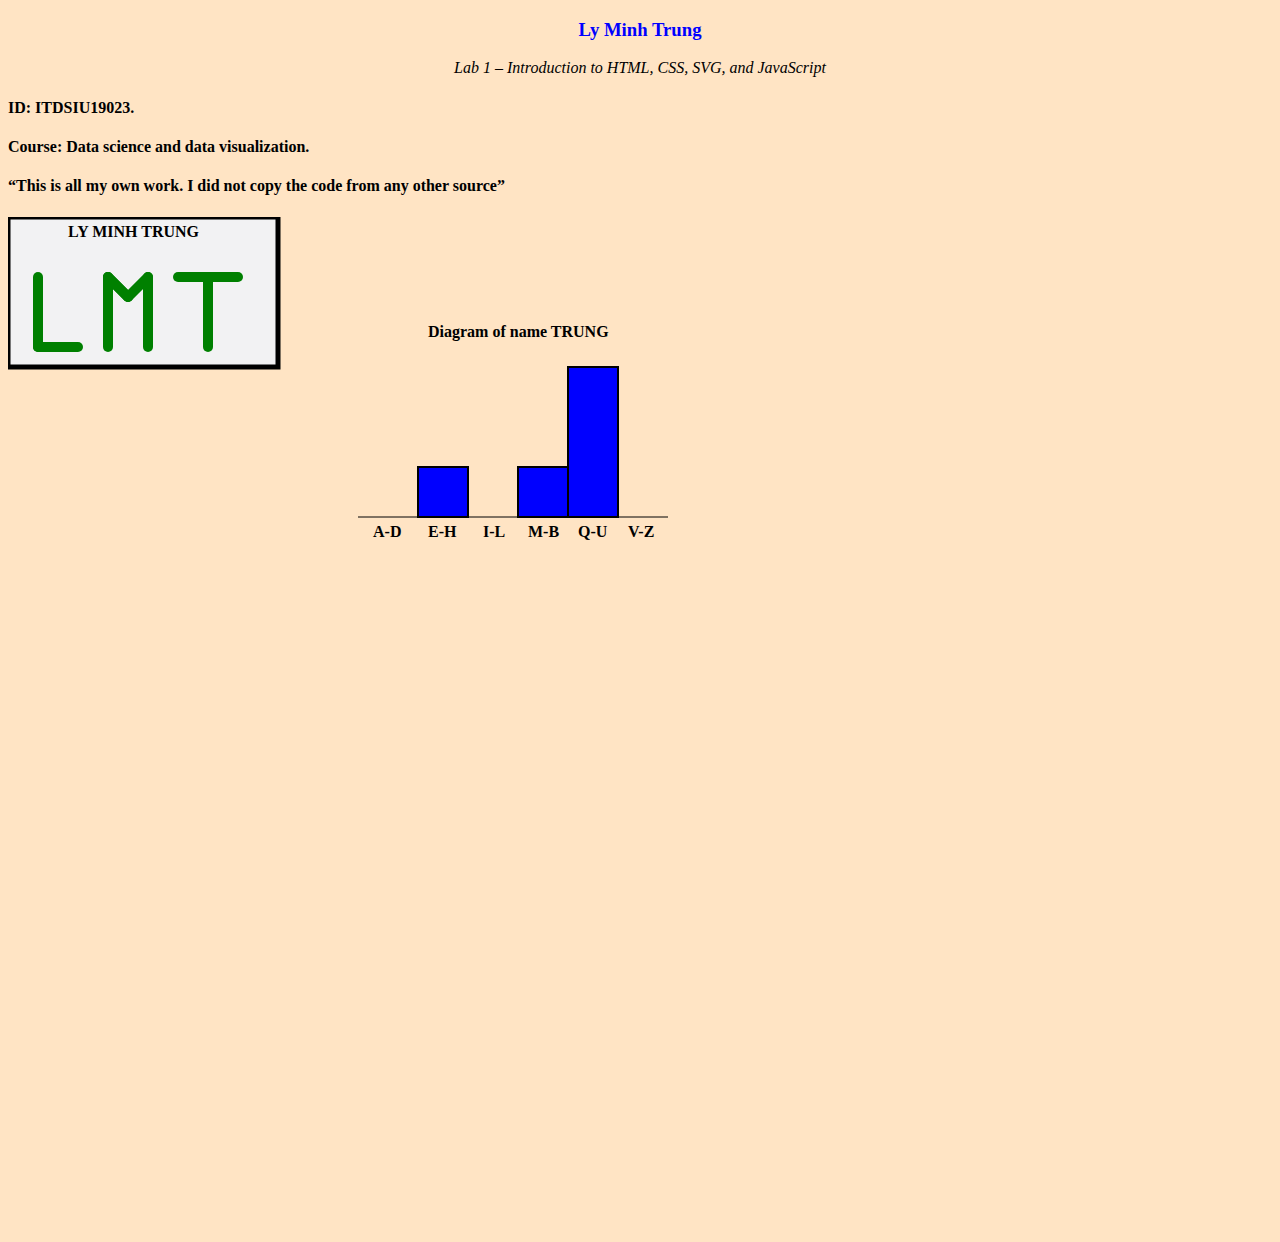
<file: Lab/Lab1/lab01.htm>
<!DOCTYPE html>
<html>
<head>
    <style>
        body {
            background-color: #FFE4C4;
        }
        </style>
        </head>
<body> 


	<title>Lab 1</title>

	<h3 style="color:blue;"><center>Ly Minh Trung</center></h3>
	<i><center>Lab 1 – Introduction to HTML, CSS, SVG, and JavaScript</center></i>
	<h4>ID: ITDSIU19023.</h4>
	<h4>Course: Data science and data visualization.</h4> 
	<h4>“This is all my own work. I did not copy the code from any other source” <h4>
	
<svg width="2000" height="1000"> 
<rect x='0' y = '0' width="270" height="150"
    style="fill:rgb(242, 242, 243);stroke-width:5;stroke:rgb(0,0,0)"></rect> 
<line x1="30" y1="60" x2="30" y2="130" stroke="green" stroke-width = "10" stroke-linecap = "round" /> 
<line x1="30" y1="130" x2="70" y2="130" stroke="green" stroke-width = "10" stroke-linecap = "round" /> 
<line x1="100" y1="60" x2="100" y2="130" stroke="green" stroke-width = "10" stroke-linecap = "round" /> 
<line x1="100" y1="60" x2="120" y2="80" stroke="green" stroke-width = "10" stroke-linecap = "round" />
<line x1="100" y1="60" x2="120" y2="80" stroke="green" stroke-width = "10" stroke-linecap = "round" /> 
<line x1="140" y1="60" x2="120" y2="80" stroke="green" stroke-width = "10" stroke-linecap = "round" /> 
<line x1="140" y1="60" x2="140" y2="130" stroke="green" stroke-width = "10" stroke-linecap = "round" />  
<line x1="200" y1="60" x2="200" y2="130" stroke="green" stroke-width = "10" stroke-linecap = "round" /> 
<line x1="170" y1="60" x2="230" y2="60" stroke="green" stroke-width = "10" stroke-linecap = "round" /> 

<line x1="350" y1="300" x2="660" y2="300" stroke="black"/> 
<rect x="410" y="250" width="50" height="50" style="fill:rgb(0,0,255);stroke-width:2 ;stroke:rgb(0,0,0)" />
<rect x="510" y="250" width="50" height="50" style="fill:rgb(0,0,255);stroke-width:2 ;stroke:rgb(0,0,0)" /> 
<rect x="560" y="150" width="50" height="150" style="fill:rgb(0,0,255);stroke-width:2 ;stroke:rgb(0,0,0)" />
<text x="60" y="20">LY MINH TRUNG</text>

<text x="420" y="120">Diagram of name TRUNG</text>
<text x="365" y="320">A-D</text>
<text x="420" y="320">E-H</text> 
<text x="475" y="320">I-L</text> 
<text x="520" y="320">M-B</text>
<text x="570" y="320">Q-U</text> 
<text x="620" y="320">V-Z</text>
</svg>
    
</body>
</html>
</file>
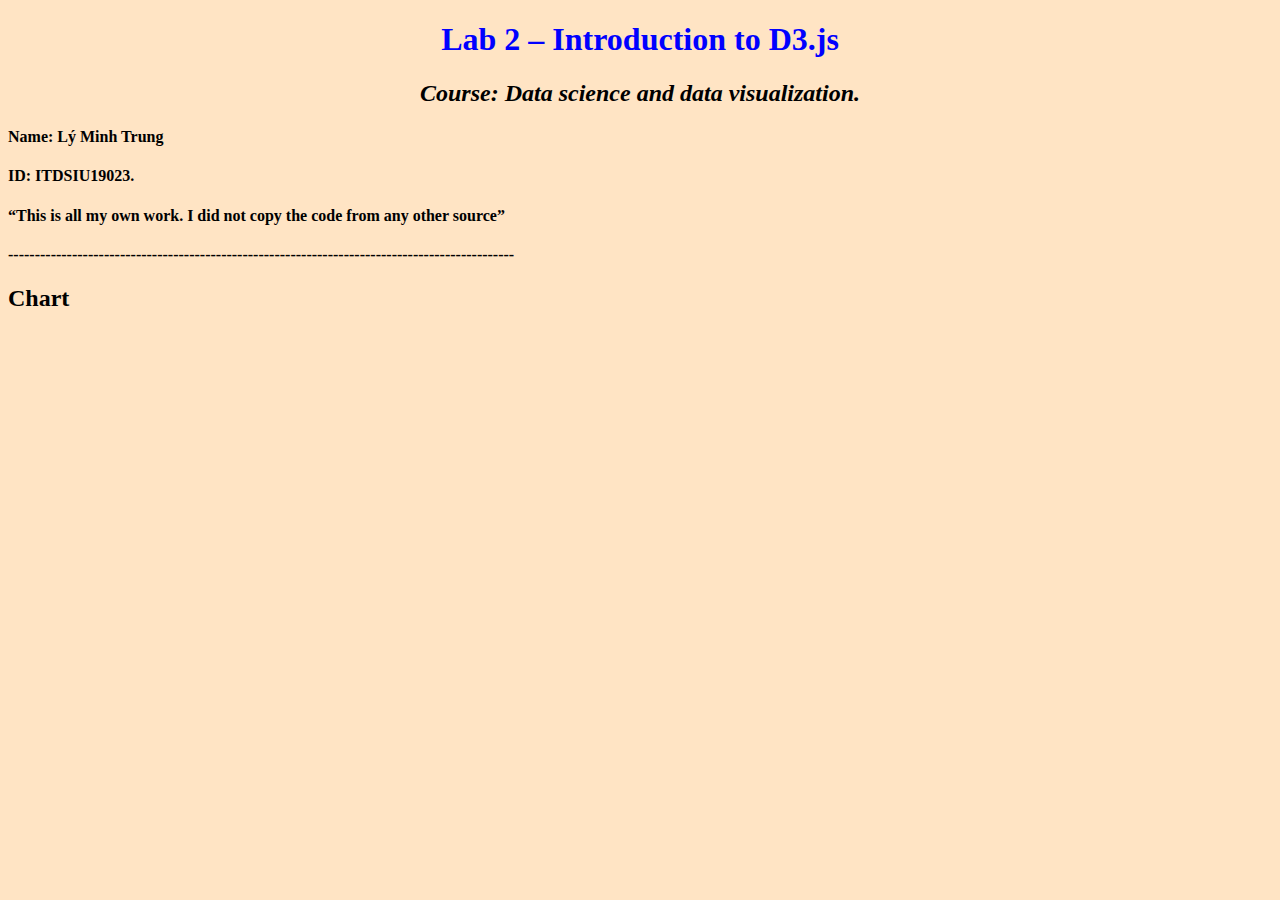
<file: Lab/Lab2/lab02.htm>
<!DOCTYPE html>
<html>

<head>
	<style>
		body {
			background-color: #FFE4C4;
		}
	</style>

</head>

<body>


	<title>Lab 2</title>

	<h1 style="color:blue;">
		<center>Lab 2 – Introduction to D3.js</center>
	</h1>
	<i>
		<h2>
			<center>Course: Data science and data visualization.</center>
		</h2>
	</i>
	<h4>Name: Lý Minh Trung</h4>
	<h4>ID: ITDSIU19023.</h4>
	<h4>“This is all my own work. I did not copy the code from any other source” <h4>
			<h4>-----------------------------------------------------------------------------------------------</h4>
			<h2>Chart</h2>
			<script src='https://d3js.org/d3.v4.min.js'></script>
			<script>
				var w = 500;
				var h = 350;
				var barPadding = 1;

				var dataset = [5, 10, 13, 19, 21, 25, 22, 18, 15, 13,
					11, 12, 15, 20, 18, 17, 16, 18, 23, 25];


				var svg = d3.select("body")
					.append("svg")
					.attr("width", w)
					.attr("height", h);

				svg.selectAll("rect")
					.data(dataset)
					.enter()
					.append("rect")
					.attr("x", function (d, i) { return i * (w / dataset.length); })
					.attr("y", function (d) { return h - (d * 4); })
					.attr("width", w / dataset.length - barPadding)
					.attr("height", function (d) { return d * 4; })
					.attr("fill", function (d) { return "rgb(230, 0, " + (d * 10) + ")"; });

				svg.selectAll("text")
					.data(dataset)
					.enter()
					.append("text")
					.text(function (d) { return d; })
					.attr("text-anchor", "middle")
					.attr("x", function (d, i) { return i * (w / dataset.length) + (w / dataset.length - barPadding) / 2; })
					.attr("y", function (d) { return h - (d * 4) + 10; })
					.attr("font-family", "sans-serif")
					.attr("font-size", "11px")
					.attr("fill", "white");
				
			// Scatterplot chart
				//  d3.csv("https://tungth.github.io/data/vis-lab2-data.csv", rowConverter, function (error, data) {
					// if (error) {
						// console.log(error);
					// }
					// else {
						// console.log(data);
						// your code to handle the data and draw charts 
						// var svg = d3.select("body")
							// .append("svg")
							// .attr("width", w)
							// .attr("height", h);

						// svg.selectAll("circle")
							// .data(data)
							// .enter()
							// .append("circle")
							// .attr("cx", function (d) {
								// return d[0] + 100;    //location of circle on x-axis
							// })
							// .attr("cy", function (d) {
								// return d[1] + 300;		//location of circle on y-axis
							// })
							// .attr("r", 5);

						// svg.selectAll("text")
							// .data(data)
							// .enter()
							// .append("text")
							// .text(function (d) {
								// return d[0] + "," + d[1];
							// })
							// .attr("x", function (d) {
								// return d[0] + 50;
							// })
							// .attr("y", function (d) {
								// return d[1] + 500;
							// })
							// .attr("font-family", "sans-serif")
							// .attr("font-size", "11px")
							// .attr("fill", "red");
					// }
				// } 


			//Part 3
				var dataset = [83, 35, 23, 0, 0, 74, 73, 5, 0, 50];


				var svg = d3.select("body")
					.append("svg")
					.attr("width", w + 50)
					.attr("height", h + 5);

				svg.selectAll("rect")
					.data(dataset)
					.enter()
					.append("rect")
					.attr("x", function (d, i) { return i * (w / dataset.length - 20) + 40; })
					.attr("y", function (d) { return h - (d * 4); })
					.attr("width", w / dataset.length - barPadding - 20)
					.attr("height", function (d) { return d * 4 + 60; })
					.attr("fill", function (d) { return "rgb(160, 10, " + (d * 10) + ")"; });

				svg.selectAll("text")
					.data(dataset)
					.enter()
					.append("text")
					.text(function (d) { return d; })
					.attr("text-anchor", "middle")
					.attr("x", function (d, i) { return i * (w / dataset.length - 20) + (w / dataset.length - barPadding) / 2 + 30; })
					.attr("y", function (d) { return h - (d * 4) + 10; })
					.attr("font-family", "sans-serif")
					.attr("font-size", "11px")
					.attr("fill", "white");





			</script>


</body>

</html>
</file>
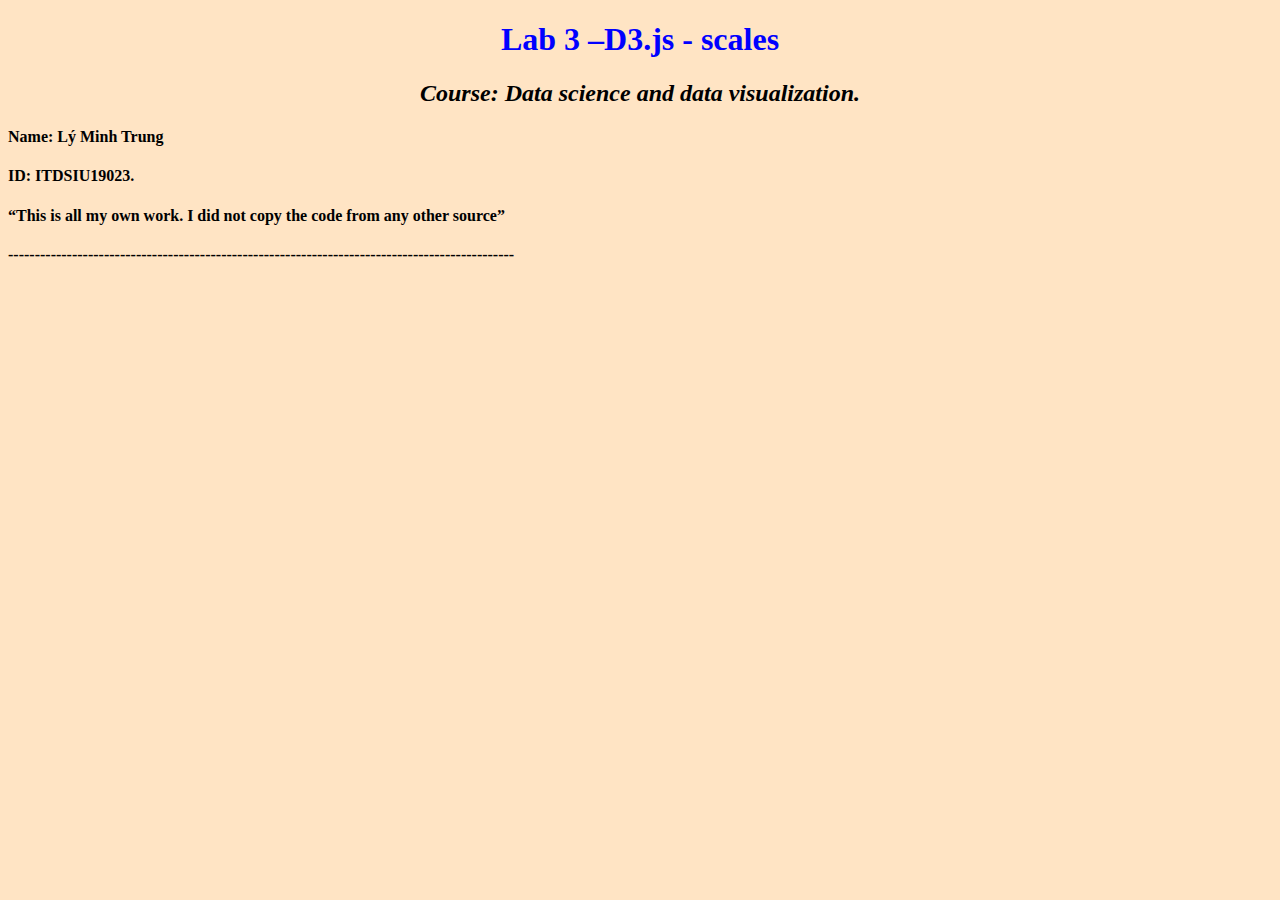
<file: Lab/Lab3/lab03.htm>
<!DOCTYPE html>
<html>

<head>
    <style>
        body {
            background-color: #FFE4C4;
        }
    </style>

</head>

<body>


    <title>Lab 3</title>

    <h1 style="color:blue;">
        <center>Lab 3 –D3.js - scales</center>
    </h1>
    <i>
        <h2>
            <center>Course: Data science and data visualization.</center>
        </h2>
    </i>
    <h4>Name: Lý Minh Trung</h4>
    <h4>ID: ITDSIU19023.</h4>
    <h4>“This is all my own work. I did not copy the code from any other source” <h4>

            <h4>-----------------------------------------------------------------------------------------------</h4>
            <script src='https://d3js.org/d3.v4.min.js'></script>
            <script>
                var w = 1500;
                var h = 500;

                var svg = d3.select("body")
                    .append("svg")
                    .attr("width", w)
                    .attr("height", h);
                // Scatterplot chart 
                var margin = { top: 60, right: 0, bottom: 90, left: 0 },
                    w = 700 - margin.left - margin.right,
                    h = 570 - margin.top - margin.bottom;

                d3.csv("https://tungth.github.io/data/vn-provinces-data.csv", function (data) {

                    // X axis set scale
                    var x = d3.scaleLinear()
                        .domain([0, 9000])
                        .range([40, w + 700]);

                    // Y axis set scale
                    var y = d3.scaleLinear()
                        .domain([0, 200])
                        .range([h, 10]);



                    // Add dots
                    svg.append('g')
                        .selectAll("dot")
                        .data(data)
                        .enter()
                        .append("circle")
                        .attr("cx", function (d) { return x(d.population); })
                        .attr("cy", function (d) { return y(parseFloat(d["GRDP-VND"])); })
                        .attr("r", 4)
                        .attr("fill", function (d) { return "rgb(0, 0, " + d.density + ")"; });
                    // Add value for circles
                    svg.selectAll("text")
                        .data(data)
                        .enter()
                        .append("text")
                        .text(function (d) {
                            return d.area + "---" + d.province;
                        })
                        .attr("x", function (d) {
                            return x(d.population) + 5;
                        })
                        .attr("y", function (d) {
                            return y(parseFloat(d["GRDP-VND"]));
                        })
                        .attr("font-family", "sans-serif")
                        .attr("font-size", "8px")
                        .attr("fill", "red");


                    // X AXIS - location & label
                    svg.append("g")
                        .attr("transform", "translate(0," + h + ")")
                        .call(d3.axisBottom(x).ticks(30))
                    svg.append("text")
                        .attr("class", "x label")
                        .attr("text-anchor", "end")
                        .attr("x", w + 800)
                        .attr("y", h + 10)
                        .text("Population")
                        .style('fill', 'BLACK');

                    // Y AXIS - location & label
                    svg.append("g")
                        .call(d3.axisLeft(y).ticks(20))
                        .attr("transform", "translate(" + (w - 660) + ", 0)")
                    
                    svg.append("text")
                        .attr("class", "y label")
                        .attr("text-anchor", "end")
                        .attr("x", w - 570)
                        .attr("y", h - 409)
                        .text("GRDP-VND")
                        .style('fill', 'BLACK'); 
                    
                    // Chart lable
                    svg.append("text")
                        .attr("class", "y label")
                        .attr("text-anchor", "end")
                        .attr("x", w + 300)
                        .attr("y", h - 400)
                        .text("Scatterplot – population vs GRPD")
                        .style('fill', 'RED')
                        .attr("font-size","30px");
                })
               /* csv('https://tungth.github.io/data/vn-provinces-data.csv')
                      .then(data => {
                          data.forEach(d => {
 
                              d.population = +d.population;
                              d.GRDP = +d["GRDP-VND"];
                          });
                          render(data);
                      })*/


            </script>
</body>

</html>
</file>
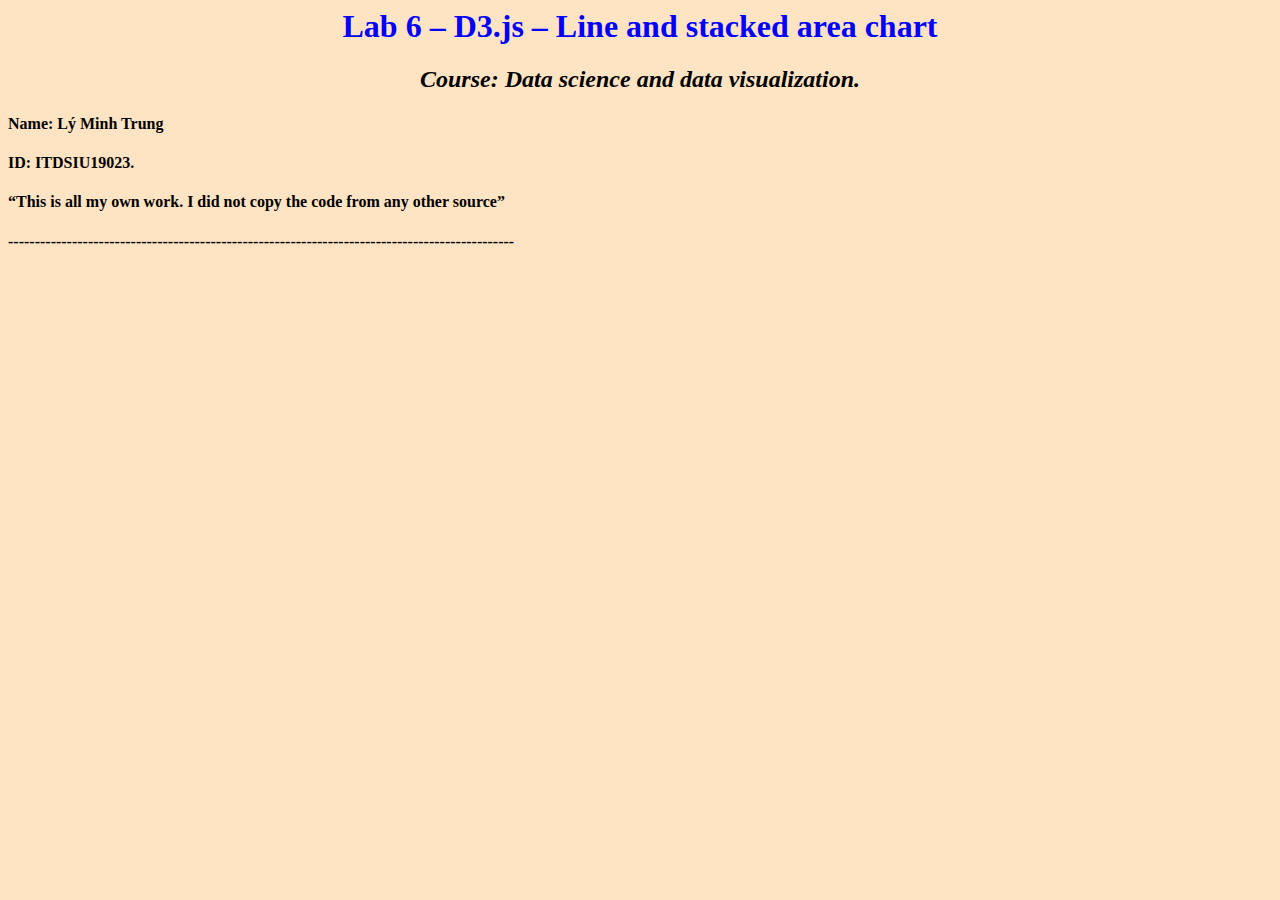
<file: Lab/Lab6/lab6.htm>
<DOCTYPE html>
    <html>

    <head>
        <style>
            body {
                background-color: #FFE4C4;
            }
        </style>
        <meta charset="UTF-8" />
        <meta name="viewport" content="width=device-width, initial-scale=1">
        <script src="https://d3js.org/d3.v4.min.js"></script>



    </head>

    <body>



        <title>Lab 6</title>

        <h1 style="color:blue;">
            <center>Lab 6 – D3.js – Line and stacked area chart</center>
        </h1>
        <i>
            <h2>
                <center>Course: Data science and data visualization.</center>
            </h2>
        </i>
        <h4>Name: Lý Minh Trung</h4>
        <h4>ID: ITDSIU19023.</h4>
        <h4>“This is all my own work. I did not copy the code from any other source” <h4>

                <h4>-----------------------------------------------------------------------------------------------</h4>


                <script>var rowConverter = function (d) {
                        return {
                            Case: parseInt(d["Case"]),
                            Country: d["Country"],
                            Date: new Date(parseInt(d["Year"]), parseInt(d["Month"] - 1), parseInt(d["Day"]))
                        }
                    }
                    d3.csv("https://raw.githubusercontent.com/LyMinhTrungitdsiu19023/Data-Science-and-Visualization/main/Lab/Lab6/Lab6data.csv", rowConverter, function (error, data) {
                        if (error) {
                            console.log(error);
                        }
                        else {
                            console.log(data)

                            var margin = { top: 60, right: 100, bottom: 20, left: 80 },
                                width = 1400 - margin.left - margin.right,
                                height = 700 - margin.top - margin.bottom;

                            var svg = d3.select("body")
                                .append("svg")
                                .style("width", width + margin.left + margin.right + "px")
                                .style("height", height + margin.top + margin.bottom + "px")
                                .attr("width", width + margin.left + margin.right)
                                .attr("height", height + margin.top + margin.bottom)
                                .append("g")
                                .attr("transform", "translate(" + margin.left + "," + margin.top + ")")
                                .attr("class", "svg");

                            //NEST : group data by country
                            var nest = d3.nest()
                                .key(function (d) {
                                    return d.Country;
                                })
                                .entries(data)
                            console.log(nest)


                            var x = d3.scaleTime()
                                .domain([d3.min(data, function (d) { return d.Date; }),
                                d3.max(data, function (d) { return d.Date; })
                                ])
                                .range([0, width]);
                            var y = d3.scaleLinear()
                                .domain([0, 1200000])
                                .range([height, 0]);



                            var color = d3.scaleOrdinal()
                                .range(['red', 'Purple', 'blue', 'green'])


                            var xaxis = svg.append("g")
                                .attr("transform", "translate(0," + height + ")")
                                .attr("class", "x axis")
                                .call(d3.axisBottom(x)
                                    .ticks(d3.timeDate)
                                    .tickSize(0, 0)
                                    .tickFormat(d3.timeFormat("%d/%m/20%y"))
                                    .tickSizeInner(0)
                                    .tickPadding(10));


                            var yaxis = svg.append("g")
                                .attr("class", "y axis")
                                .call(d3.axisLeft(y)
                                    .ticks(30)
                                    .tickSizeInner(0)
                                    .tickPadding(6)
                                    .tickSize(0, 0));



                            svg.append("text")
                                .attr("transform", "rotate(0)")
                                .attr("y", -30)
                                .attr("x", 10)
                                .attr("dy", "1em")
                                .style("text-anchor", "middle")
                                .text("CASES")
                                .attr("class", "y axis label")
                                .style("fill", "BLACK")

                            svg.append("text")
                                .attr("y", 620)
                                .attr("x", 1270)
                                .attr("dy", "1em")
                                .style("text-anchor", "middle")
                                .text("Date")
                                .attr("class", "y axis label")
                                .style("fill", "BLACK")

                            svg.append("text")
                                .attr("y", 20)
                                .attr("x", 1250)
                                .attr("dy", "1em")
                                .style("text-anchor", "middle")
                                .text("US")
                                .attr("class", "y axis label")
                                .style("fill", "Purple")
                            svg.append("text")
                                .attr("y", 500)
                                .attr("x", 1250)
                                .attr("dy", "1em")
                                .style("text-anchor", "middle")
                                .text("Italy")
                                .attr("class", "y axis label")
                                .style("fill", "green")
                            svg.append("text")
                                .attr("y", 520)
                                .attr("x", 1250)
                                .attr("dy", "1em")
                                .style("text-anchor", "middle")
                                .text("France")
                                .attr("class", "y axis label")
                                .style("fill", "blue")
                            svg.append("text")
                                .attr("y", 600)
                                .attr("x", 1250)
                                .attr("dy", "1em")
                                .style("text-anchor", "middle")
                                .text("Vietnam")
                                .attr("class", "y axis label")
                                .style("fill", "red")
                            var line = d3.line()
                                .x(d => x(d.Date))
                                .y(d => y(d.Case));

                            let glines = svg.append('g')

                            glines.selectAll('.line-group')
                                .data(nest)
                                .enter()
                                .append('g')
                                .append('path')
                                .attr("fill", "none")
                                .attr("stroke", function (d) { return color(d.key) })
                                .attr('class', function (d) { return "line " + d.key })
                                .attr('d', d => line(d.values))
                                .style("stroke-width", "1")



                            svg
                                .selectAll("myDots")
                                .data(nest)
                                .enter()
                                .append('g')
                                .style("fill", function (d) { return color(d.key) })
                                .attr("stroke", function (d) { return color(d.key) })
                                .style("stroke-width", "1")
                                .selectAll("myPoints")
                                .data(function (d) { return d.values })
                                .enter()
                                .append("circle")
                                .attr("cx", function (d) { return x(d.Date) })
                                .attr("cy", function (d) { return y(d.Case) })
                                .attr("r", 2)
                                .attr('class', function (d) { return "circle " + d.key })


                            // LEGEND 

                            var highlight = function (d) {

                                d3.selectAll(".line")
                                    .transition()
                                    .duration(300)
                                    .style("opacity", 0.05)


                                d3.select("." + d.key)

                                    .transition()
                                    .duration(300)
                                    .style("opacity", "0.5")
                                    .style("stroke-width", "5");
                            }



                            var noHighlight = function (d) {
                                d3.selectAll(".line")
                                    .transition()
                                    .duration("100")
                                    .style("opacity", "1")
                                    .style("stroke-width", "2")

                            }

                            var mouseG = svg.append("g")
                                .attr("class", "mouse-over-effects");

                            mouseG.append("path")
                                .attr("class", "mouse-line")
                                .style("stroke", "black")
                                .style("stroke-dasharray", ("10, 10"))
                                .style("stroke-width", "1px")
                                .style("opacity", "0");

                            var mousePerLine = mouseG.selectAll(".mouse-per-line")
                                .data(nest)
                                .enter()
                                .append("g")
                                .attr("class", "mouse-per-line");

                            mousePerLine.append("circle")
                                .attr("r", 7)
                                .style("stroke", function (d) {
                                    return color(d.key);
                                })
                                .style("fill", "none")
                                .style("stroke-width", "1px")
                                .style("opacity", "0");

                            mousePerLine.append("text").attr("transform", "translate(10,-5)");

                            var tooltip = d3.select("body").append("div")
                                .attr('id', 'tooltip')
                                .style('position', 'absolute')
                                .style("background-color", "white")
                                .style('padding', 10 + 'px')
                                .style('display', 'none')

                            mouseG.append("rect")
                                .attr("width", width)
                                .attr("height", height)
                                .attr("fill", "none")
                                .attr("pointer-events", "all")
                                .on("mouseout", function () {
                                    d3.select(".mouse-line").style("opacity", "0");
                                    d3.selectAll(".mouse-per-line circle").style("opacity", "0");
                                    d3.selectAll(".mouse-per-line text").style("opacity", "0")
                                    d3.selectAll("#tooltip").style('display', 'none')
                                })
                                .on("mouseover", function () {
                                    d3.select(".mouse-line").style("opacity", "1");
                                    d3.selectAll(".mouse-per-line circle").style("opacity", "1");
                                    d3.selectAll(".mouse-per-line text").style("opacity", "1")
                                    d3.selectAll("#tooltip").style('display', 'block')
                                })
                                .on("mousemove", function () {

                                    var mouse = d3.mouse(this);

                                    if (mouse[0] >= width) {
                                        mouseG.select("rect").attr("width", width + 30);
                                        return;
                                    }

                                    d3.selectAll(".mouse-per-line")
                                        .attr("transform", function (d) {

                                            var xDate = x.invert(mouse[0] - 20);
                                            var bisect = d3.bisector(function (d) { return d.Date; }).right;
                                            var idx = bisect(d.values, xDate);

                                            let xCoordinate = (x(d.values[idx].Date)).toString();
                                            let yCoordinate = (y(d.values[idx].Case)).toString();

                                            d3.select(".mouse-line")
                                                .attr("d", function () {
                                                    var data = "M" + xCoordinate + "," + height;
                                                    data += " " + xCoordinate + "," + 0;
                                                    return data;
                                                });

                                            d3.select(this)
                                                .select("text")
                                                .text(y.invert(yCoordinate).toFixed(0))
                                                .attr("fill", function (d) {
                                                    return color(d.key)
                                                });

                                            return "translate(" + xCoordinate + "," + yCoordinate + ")";
                                        });


                                    updateTooltipContent(mouse, nest);
                                })


                            function updateTooltipContent(mouse, nest) {

                                var sortingObj = []

                                nest.map(d => {
                                    var xDate = x.invert(mouse[0] - 20);
                                    var bisect = d3.bisector(function (d) { return d.Date; }).right;
                                    var idx = bisect(d.values, xDate);

                                    sortingObj.push({
                                        country: d.values[idx].Country,
                                        case: d.values[idx].Case,
                                        date: d.values[idx].Date
                                    })
                                })

                                if (sortingObj[0] == null) return;


                                sortingObj.sort((x, y) => y.case - x.case);

                                tooltip.html(d => {
                                    var string = (sortingObj[0].date).toString();
                                    var i = string.indexOf('00:00:00');
                                    return string.substring(0, i);
                                })
                                    .style('left', d3.event.pageX + 50 + "px")
                                    .style('top', d3.event.pageY - 50 + "px")
                                    .style('display', 'block')
                                    .style('font-size', 12)
                                    .selectAll()
                                    .data(sortingObj).enter()
                                    .append('div')
                                    .style('color', d => {
                                        return color(d.country)
                                    })
                                    .style('font-size', 10)
                                    .html(d => {
                                        return d.country + " : " + d.case;
                                    })
                            }
                        }




                    })
                </script>

    </body>

    </html>
</file>
